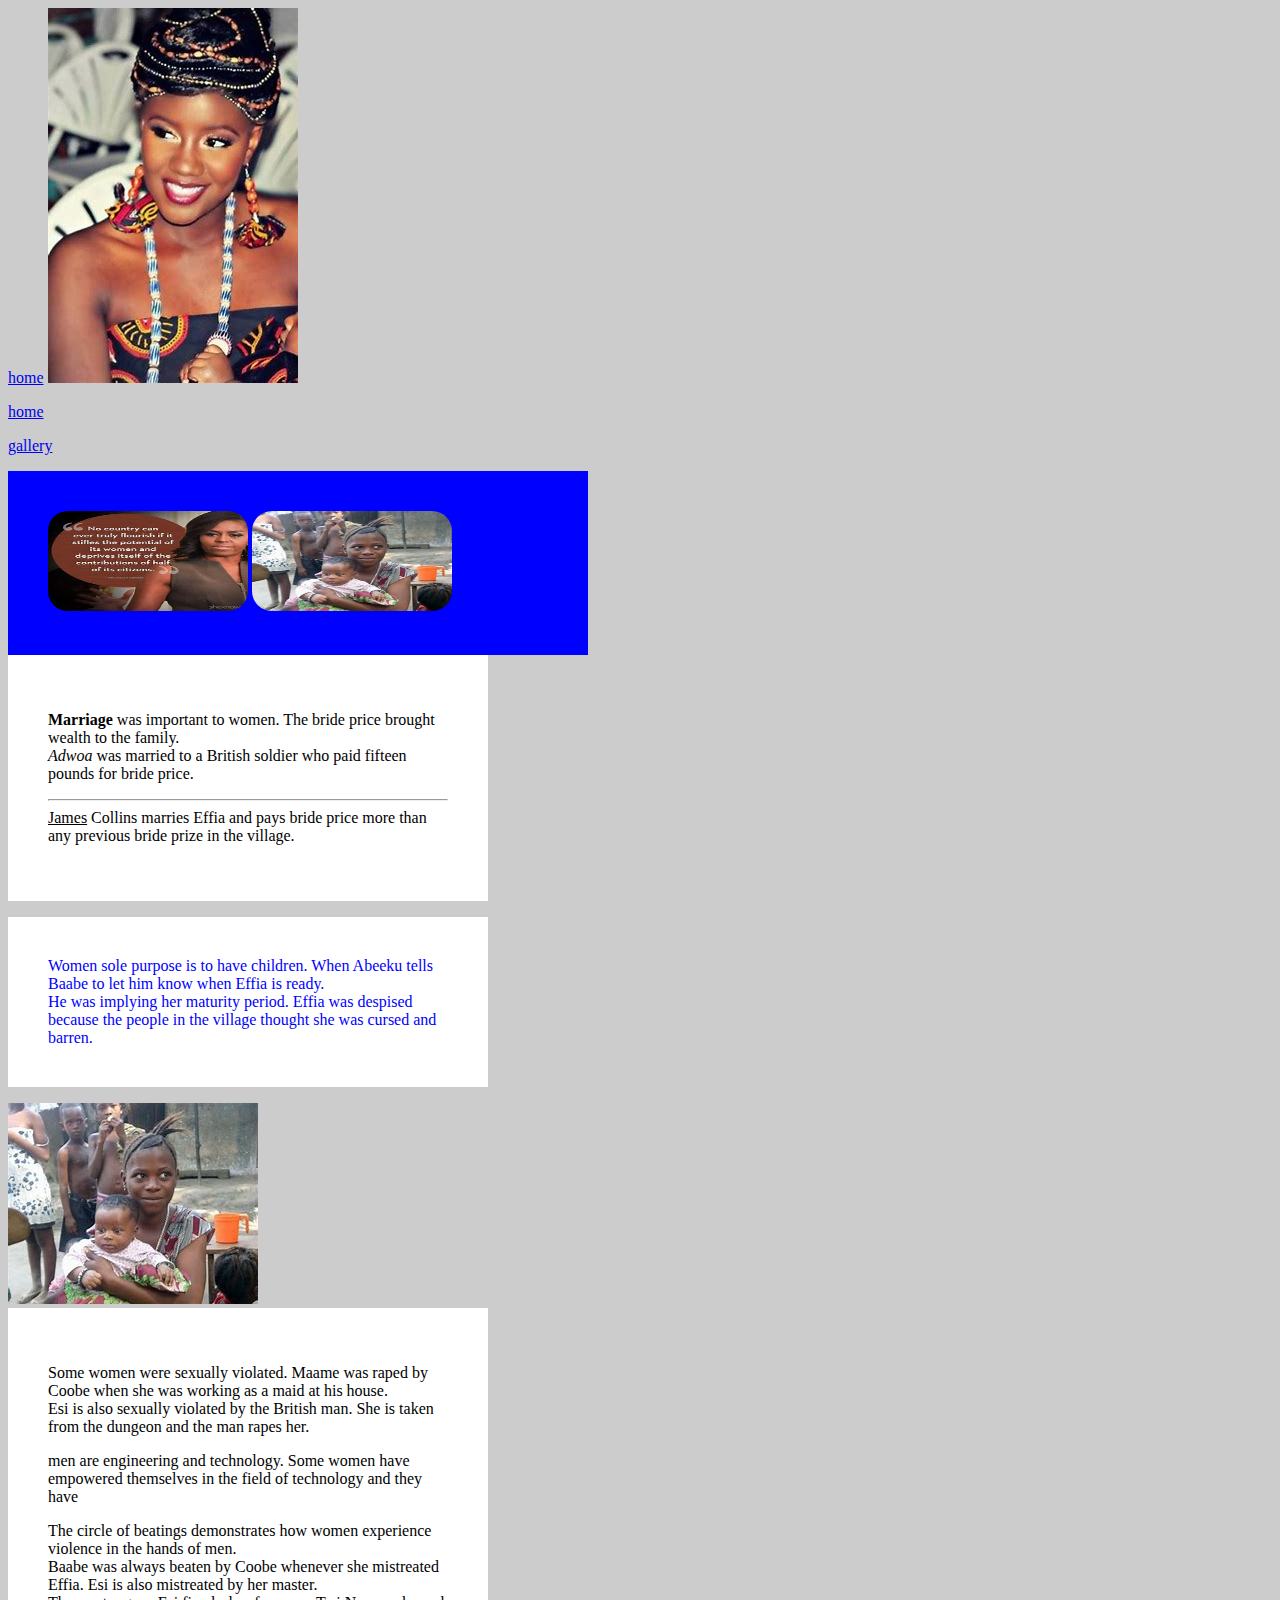
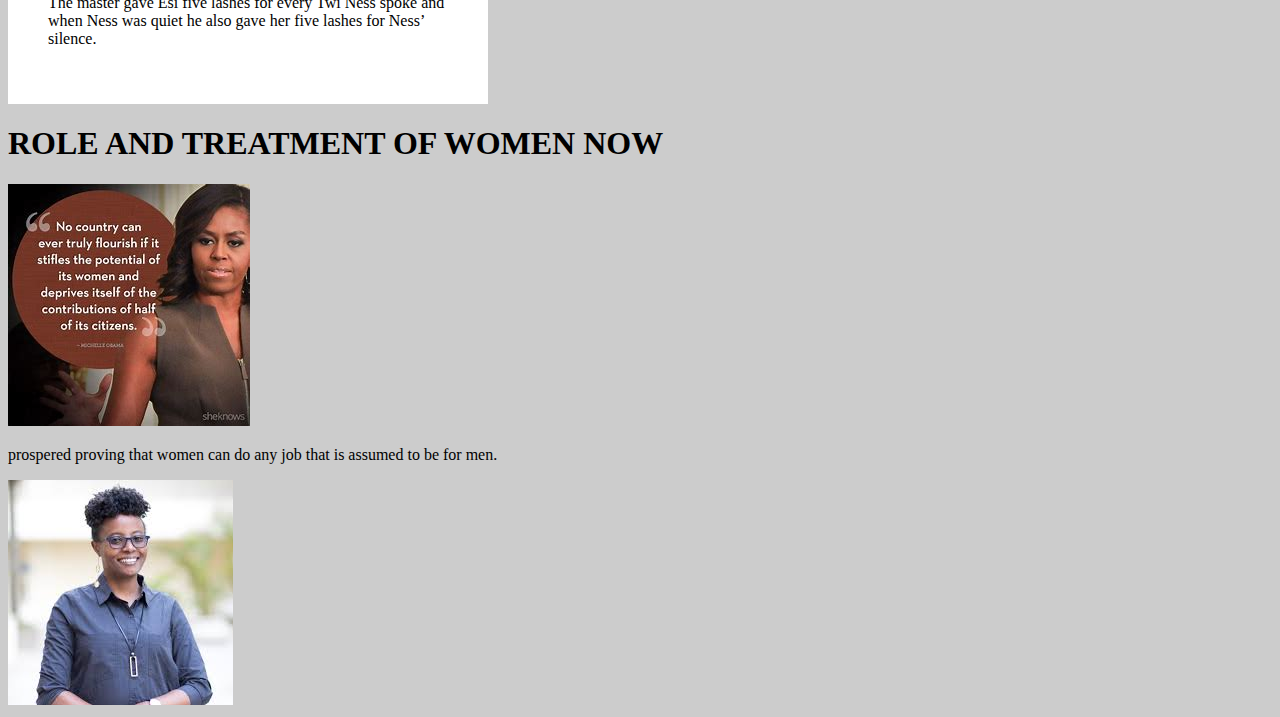
<file: lifeskills/group/index.html>
<!DOCTYPE html>
<html>
<head>
 <a href="about.html">home</a>
	<title>ROLE AND TREATMENT OF WOMEN</title>
	<img src="images/African.jpg">
	<link rel="stylesheet" type="text/css" href="css/main.css">
	
	<p> <a href="index.html">home</a></p>
	<p> <a href="images">gallery</a></p>
	
</head>
<body>
<div class="a">
<img src="images/empowerment.jpg"style="width: 200px; height: 100px; border-radius: 20px;">
<img src="images/child.jpg"style="width: 200px; height: 100px; border-radius: 20px;">

</div>

<div class="edgar">
<p><b>Marriage</b> was important to women. The bride price brought wealth to the family.<br>
<em>Adwoa</em> was married to a British soldier who paid fifteen pounds for bride price.<br><hr>
 <u>James</u> Collins marries Effia and pays bride price more than any previous bride prize in the village.
</p>
</div>
<p class="edith">
Women sole purpose is to have children. When Abeeku tells Baabe to let him know when Effia is ready.<br> He was implying her maturity period. Effia was despised because the people in the village thought she was cursed and barren.<br>
</p>
<img src="images/child.jpg">
<div class="ed">
<p>
Some women were sexually violated. Maame was raped by Coobe when she was working as a maid at his house.<br>
 Esi is also sexually violated by the British man. She is taken from the dungeon and the man rapes her.
</p>
men are engineering and technology. Some women have empowered themselves in the field of technology and they have
<p>
The circle of beatings demonstrates how women experience violence in the hands of men.<br> Baabe was always beaten by Coobe whenever she mistreated Effia. Esi is also mistreated by her master.<br> The master gave Esi five lashes for every Twi Ness spoke and when Ness was quiet he also gave her five lashes for Ness’ silence.<br>
</p>

</div>

<h1>ROLE AND TREATMENT OF WOMEN NOW</h1>
<img src="images/empowerment.jpg">
<p>
 prospered proving that women can do any job that  is assumed to be for men.</p>
 

  <img src="images/linda.jpg"> 
  

</body>

</html>
</file>
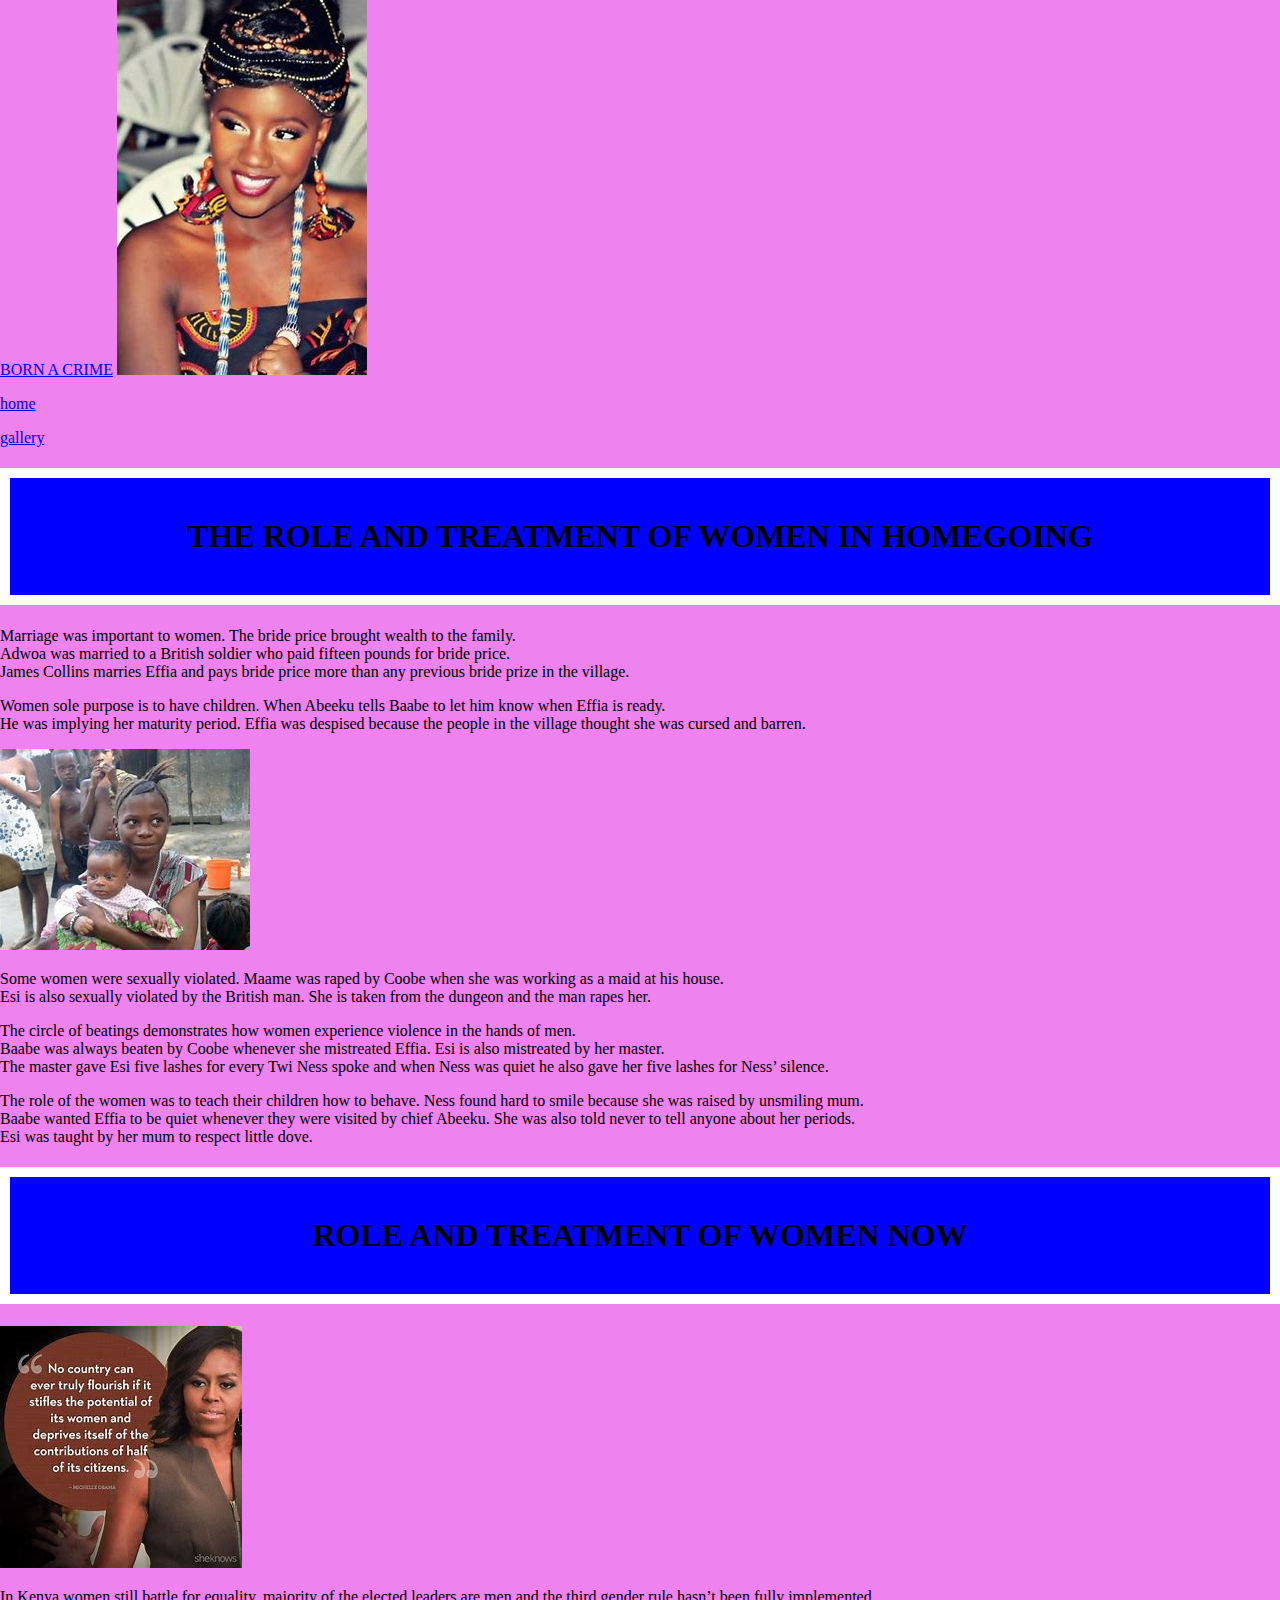
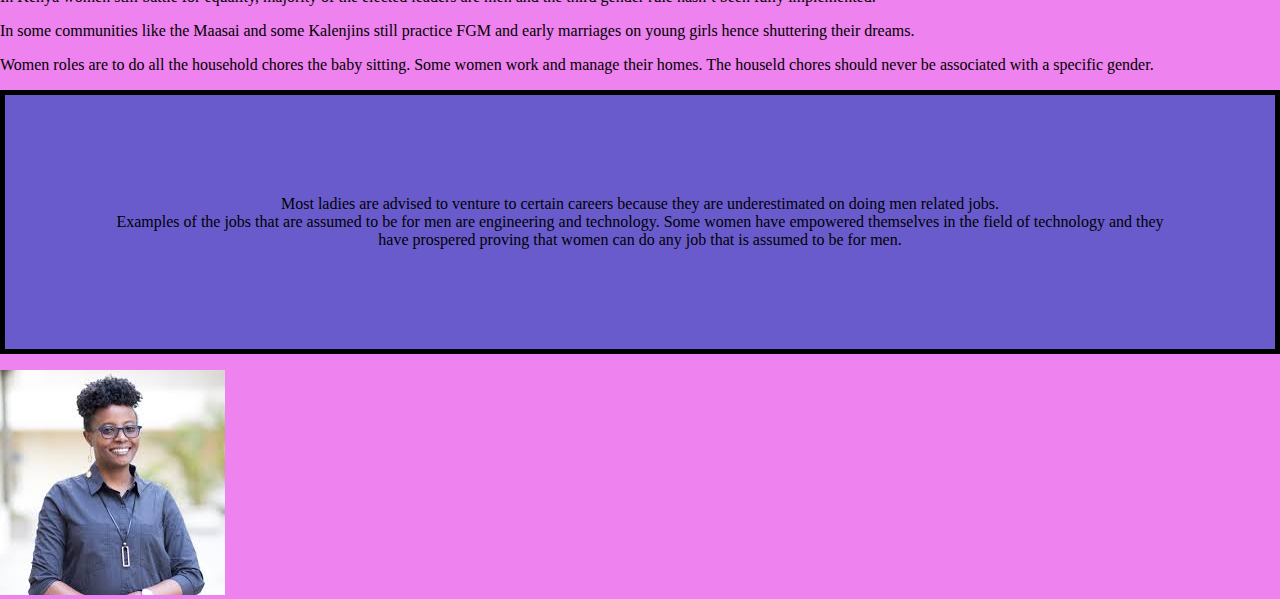
<file: lifeskills/life skills/index.html>
<!DOCTYPE html>
<html>
<head>
 <a href="about.html">BORN A CRIME</a>
	<title>ROLE AND TREATMENT OF WOMEN</title>
	<img src="images/African.jpg">
	<link rel="stylesheet" type="text/css" href="css/main.css">
	
	<p> <a href="index.html">home</a></p>
	<p> <a href="images">gallery</a></p>
	
</head>
<body>
<h1>THE ROLE AND TREATMENT OF WOMEN IN HOMEGOING</h1>


<p>Marriage was important to women. The bride price brought wealth to the family.<br>
Adwoa was married to a British soldier who paid fifteen pounds for bride price.<br>
 James Collins marries Effia and pays bride price more than any previous bride prize in the village.
</p>

<p>
Women sole purpose is to have children. When Abeeku tells Baabe to let him know when Effia is ready.<br> He was implying her maturity period. Effia was despised because the people in the village thought she was cursed and barren.<br>
</p>
<img src="images/child.jpg">

<p>
Some women were sexually violated. Maame was raped by Coobe when she was working as a maid at his house.<br>
 Esi is also sexually violated by the British man. She is taken from the dungeon and the man rapes her.
</p>

<p>
The circle of beatings demonstrates how women experience violence in the hands of men.<br> Baabe was always beaten by Coobe whenever she mistreated Effia. Esi is also mistreated by her master.<br> The master gave Esi five lashes for every Twi Ness spoke and when Ness was quiet he also gave her five lashes for Ness’ silence.<br>
</p>

<p>
The role of the women was to teach their children how to behave. Ness found hard to smile because she was raised by unsmiling mum.<br> Baabe wanted Effia to be quiet whenever they were visited by chief Abeeku. She was also told never to tell anyone about her periods.<br> Esi was taught by her mum to respect little dove.
</p>

<h1>ROLE AND TREATMENT OF WOMEN NOW</h1>
<img src="images/empowerment.jpg">
<p>
In <span>Kenya</span> women still battle for equality, majority of the elected leaders are men and the third gender rule hasn’t been fully implemented.
</p>
<p>
In some communities like the Maasai and some Kalenjins still practice FGM and early marriages on young girls hence shuttering their dreams.
</p>
<p>
Women roles are to do all the household chores the baby sitting. Some women work and manage their homes. The houseld chores should never be associated with a specific gender. 
</p>
<p class="centre_content">
Most ladies are advised to venture to certain careers because they are underestimated on doing men related jobs.<br>
 Examples of the jobs that are assumed to be for men are engineering and technology. Some women have empowered themselves in the field of technology and they have prospered proving that women can do any job that  is assumed to be for men.</p>
 

  <img src="images/linda.jpg"> 
  

</body>

</html>
</file>
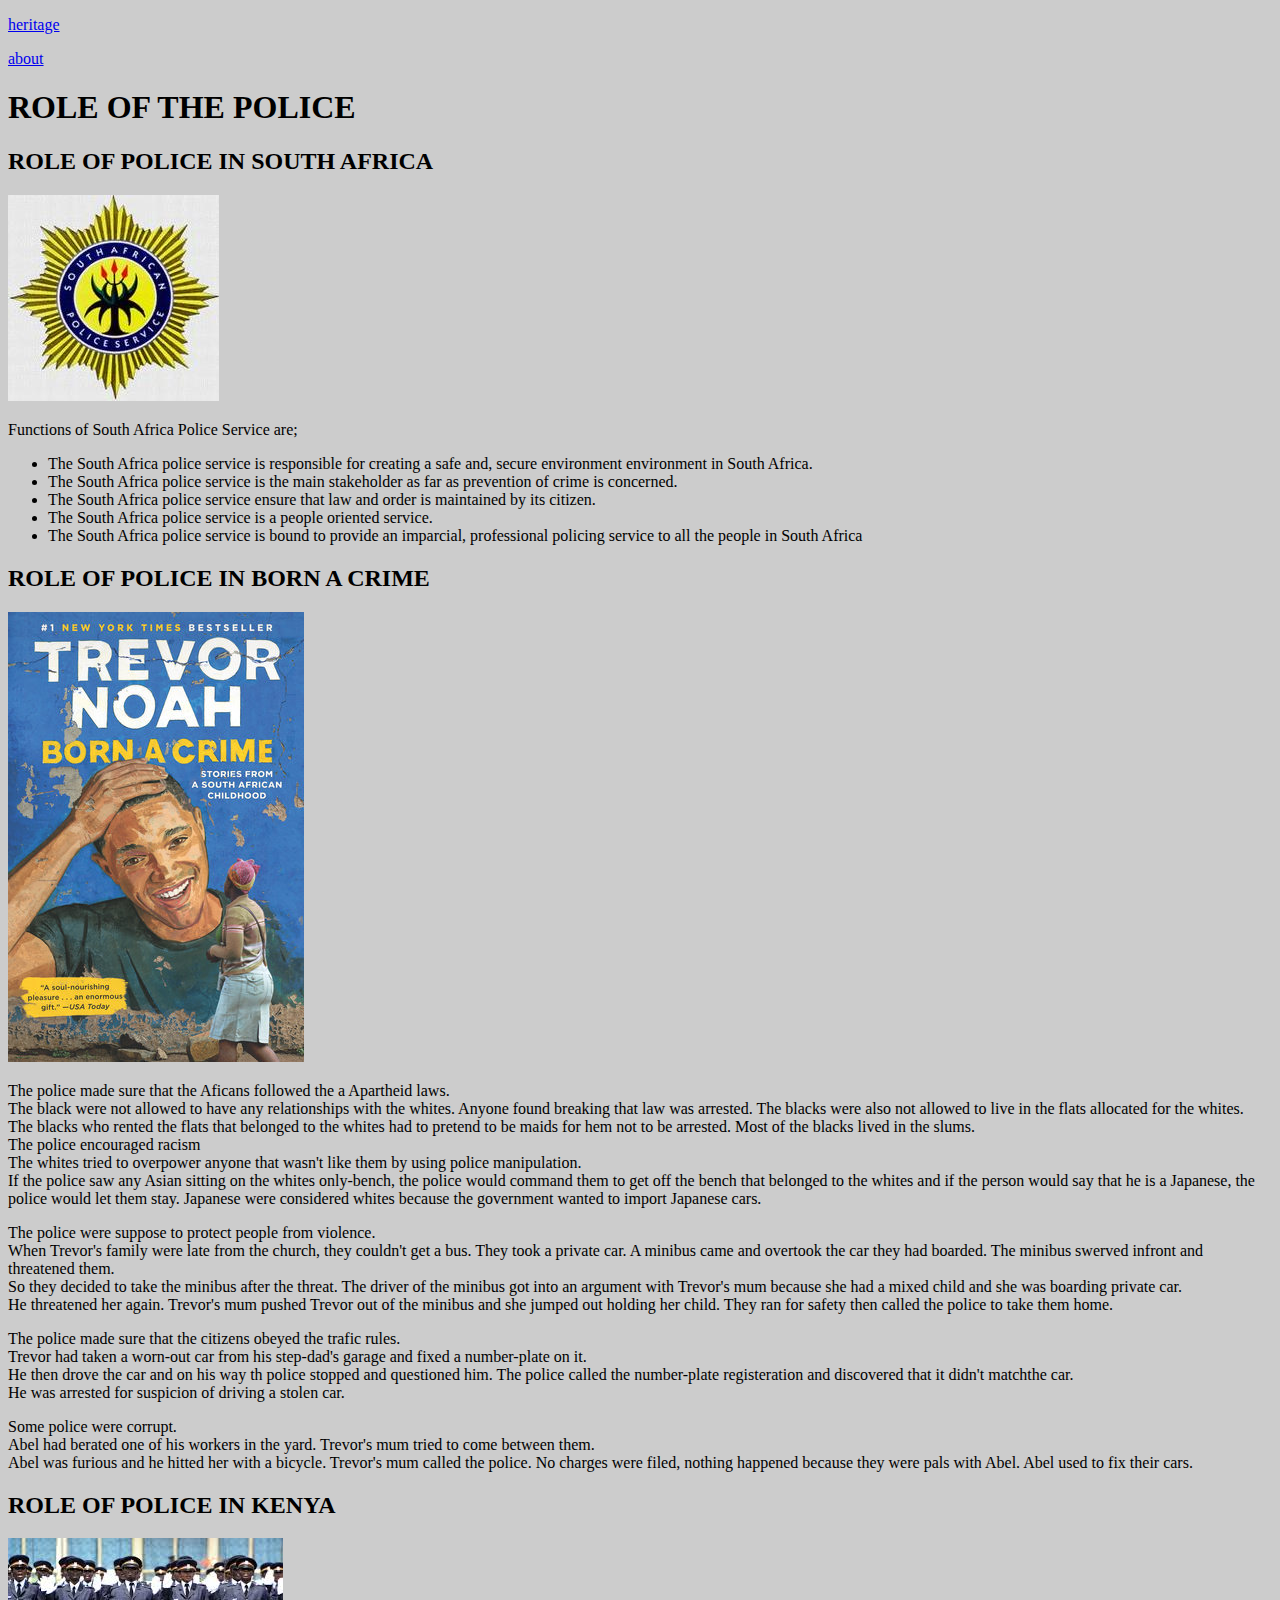
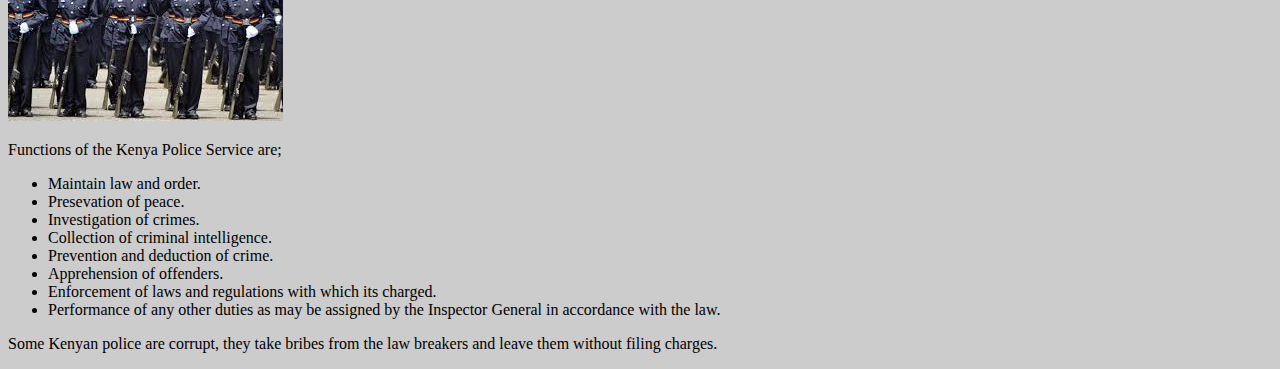
<file: lifeskills/group/about.html>
<!DOCTYPE html>
<html>
<head>
<p><a href="heritage.html">heritage</a></p>
<p><a href="index.html">about</a></p>
	<title>BORN A CRIME</title>
	<link rel="stylesheet" type="text/css" href="css/main.css">
</head>

<body>
<h1>ROLE OF THE POLICE</h1>

<h2>ROLE OF POLICE IN SOUTH AFRICA</h2>
<img src="images/south africa.jpg">
<p>
Functions of South Africa Police Service are;
<ul>
<li>The South Africa police service is responsible for creating a safe and, secure environment environment in South Africa.</li>
<li>The South Africa police service is the main stakeholder as far as prevention of crime is concerned.</li>
<li>The South Africa police service ensure that law and order is maintained by its citizen.</li>
<li>The South Africa police service is a people oriented service.</li>
<li>The South Africa police service is bound to provide an imparcial, professional policing service to all the people in South Africa</li>
</ul>
<h2>ROLE OF POLICE IN BORN A CRIME</h2>
<img src="images/born a crime.jpg">
  <p>The police made sure that the Aficans followed the a Apartheid laws.<br> 
  The black were not allowed to have any relationships with the whites. Anyone found breaking that law was arrested. The blacks were also not allowed to live in the flats allocated for the whites.<br>The blacks who rented the flats that belonged to the whites had to pretend to be  maids for hem not to be arrested. Most of the blacks lived in the slums.<br>
  The police encouraged racism<br>
  The whites tried to overpower anyone that wasn't like them by using police manipulation.<br>
  If the police saw any Asian sitting on the whites only-bench, the police would command them to get off the bench that belonged to the whites and if the person would say that he is a Japanese, the police would let them stay. Japanese were considered whites because the government wanted to import Japanese cars.
  </p>

  <p>The police were suppose to protect people from violence.<br> When Trevor's family were late from the church, they couldn't get a bus. They took a private car. A minibus came and overtook the car they had boarded. The minibus swerved infront and threatened them.<br>So they decided to take the minibus after the threat. The driver of the minibus got into an argument with Trevor's mum because she had a mixed child and she was boarding private car.<br>He threatened her again. Trevor's mum pushed Trevor out of the minibus and she jumped out holding her child. They ran for safety then called the police to take them home.<br>
  </p>

  <p>The police made sure that the citizens obeyed the trafic rules.<br>
  Trevor had taken a worn-out car from his step-dad's garage and fixed a number-plate on it.<br>
  He then drove the car and on his way th police stopped and questioned him. The police called the number-plate registeration and discovered that it didn't matchthe car.<br> He was arrested for suspicion of driving a stolen car.
  </p>

  <p>
  Some police were corrupt. <br>
  Abel had berated one of his workers in the yard. Trevor's mum tried to come between them.<br> Abel was furious and he hitted her with a bicycle. Trevor's mum called the police. No charges were filed, nothing happened because they were pals with Abel. Abel used to fix their cars.
  </p>   
<h2>ROLE OF POLICE IN KENYA</h2>
<img src="images/kenya police.jpg">
<p>
Functions of the Kenya Police Service are; 
	<ul>
	<li>Maintain law and order.</li>
	<li>Presevation of peace.</li>
	<li>Investigation of crimes.</li>
	<li>Collection of criminal intelligence.</li>
	<li>Prevention and deduction of crime.</li>
	<li>Apprehension of offenders.</li>
	<li>Enforcement of laws and regulations with which its charged.</li>
	<li>Performance of any other duties as may be assigned by the Inspector General in accordance with the law.</li>	
	</ul>
Some Kenyan police are corrupt, they take bribes from the law breakers and leave them without filing charges.

</p>
 

</body>
</html>
</file>
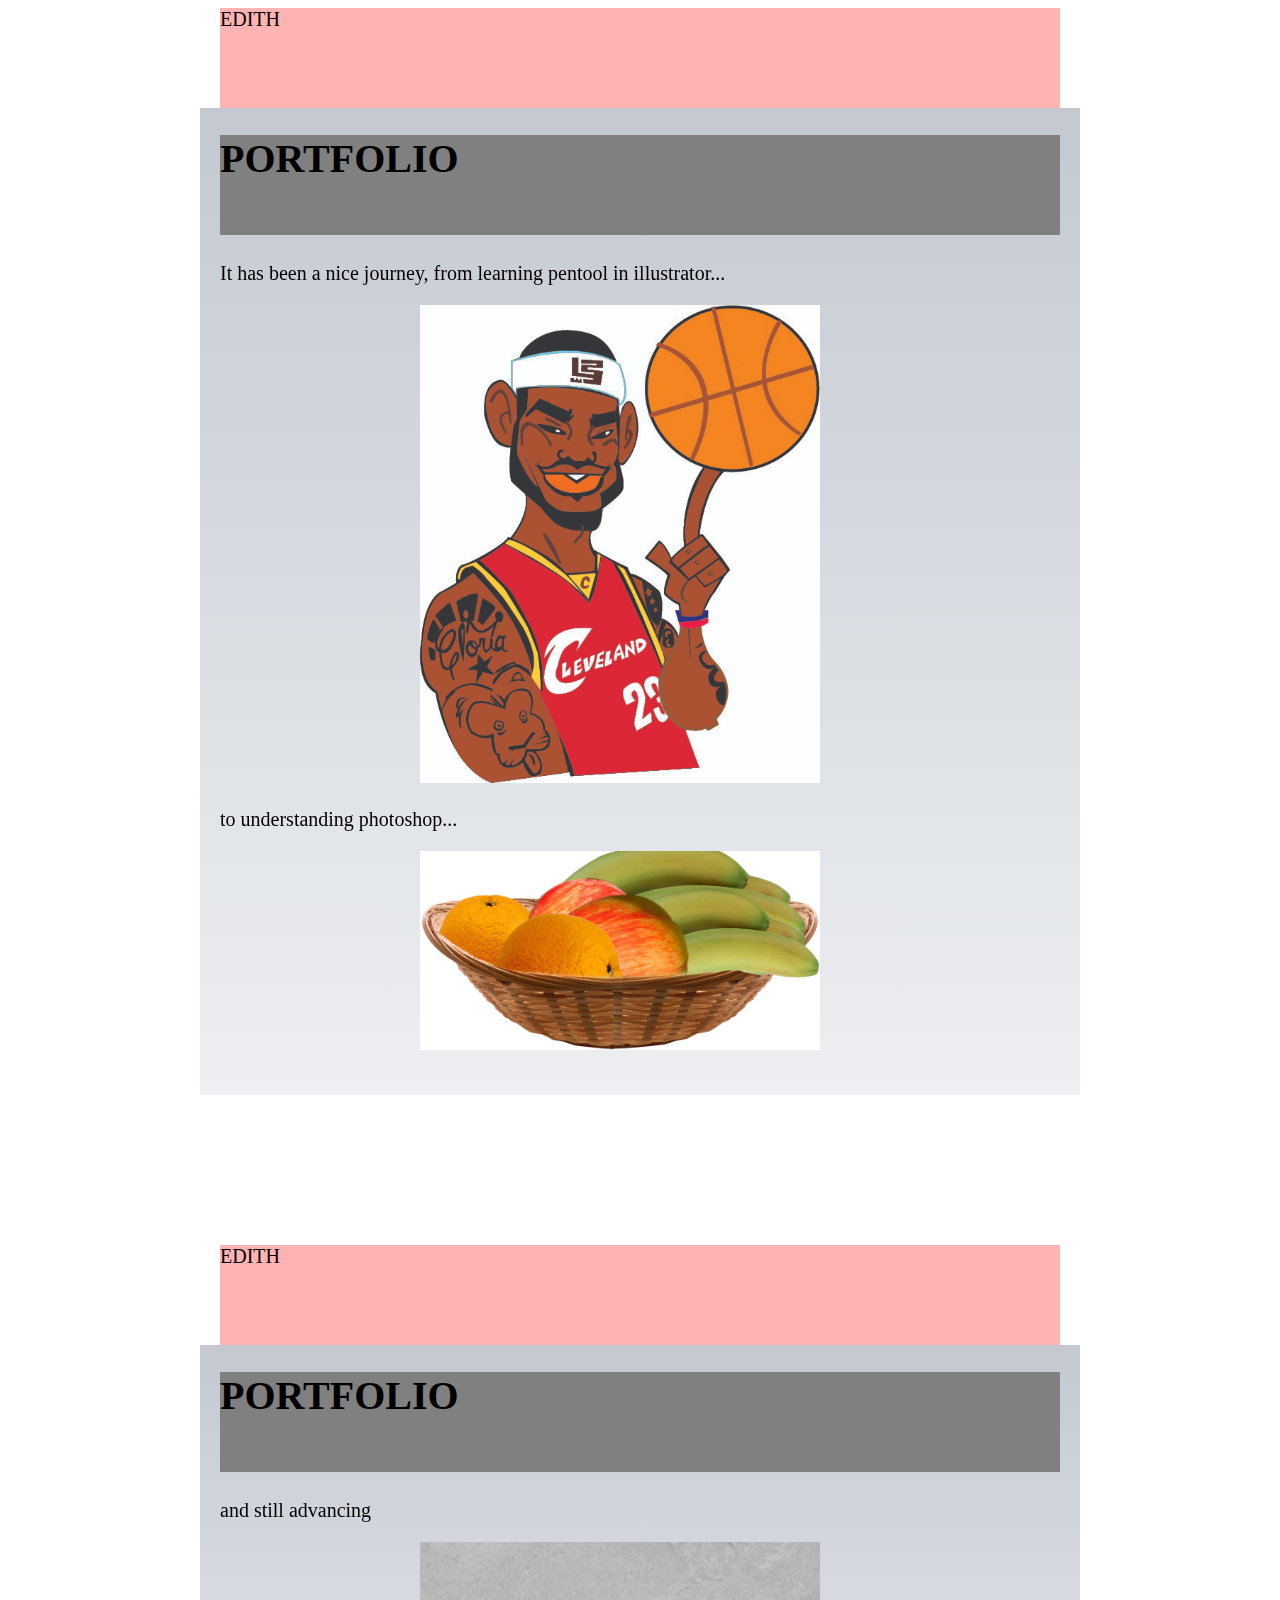
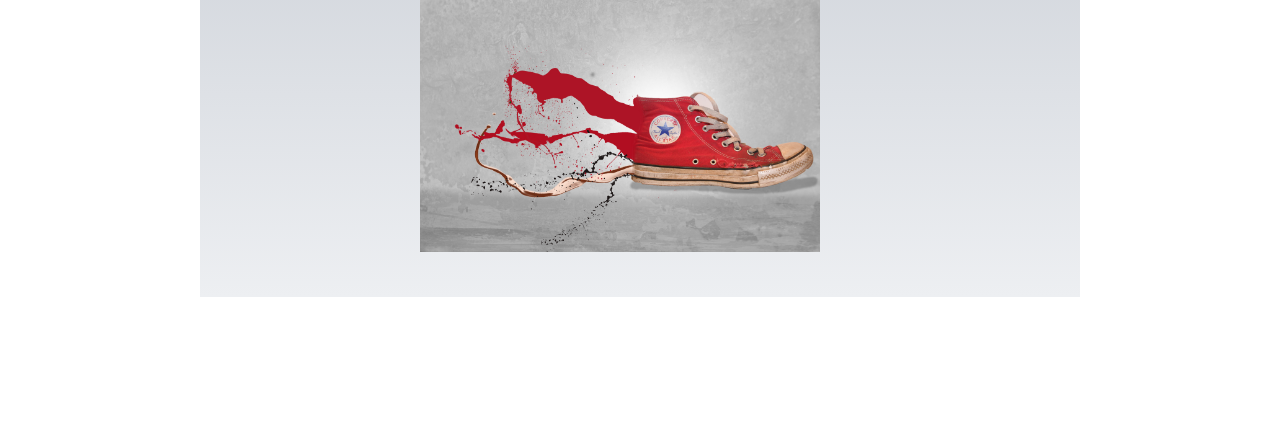
<file: lifeskills/group/edithportforlio.html>
<!DOCTYPE html>
<html>
<head>
	<title></title>
	<link rel="stylesheet" type="text/css" href="css/portforlio.css">
</head>
<body>
<div class="edith">
<article>
  <div class="category">EDITH</div>
  <h1 class="title">PORTFOLIO</h1>
  <p>It has been a nice journey, from learning pentool in illustrator...</p> 
  <img src="images/jepleting.lebronjames.jpg">
  <p>to understanding photoshop...</p>
  
  <img src="images/jepleting.basket.jpg">

  <div class="footer">
    <p>I LOVE DESIGN</p>


  </div>
</article>

<article>
  <div class="category">EDITH</div>
  <h1 class="title">PORTFOLIO</h1>
  <p>and still advancing</p>
<img src="images/jepleting.jpg">
  <div class="footer">
    <p>I LOVE DESIGN</p>
  </div>
</article>

</div>





</body>
</html>
</file>
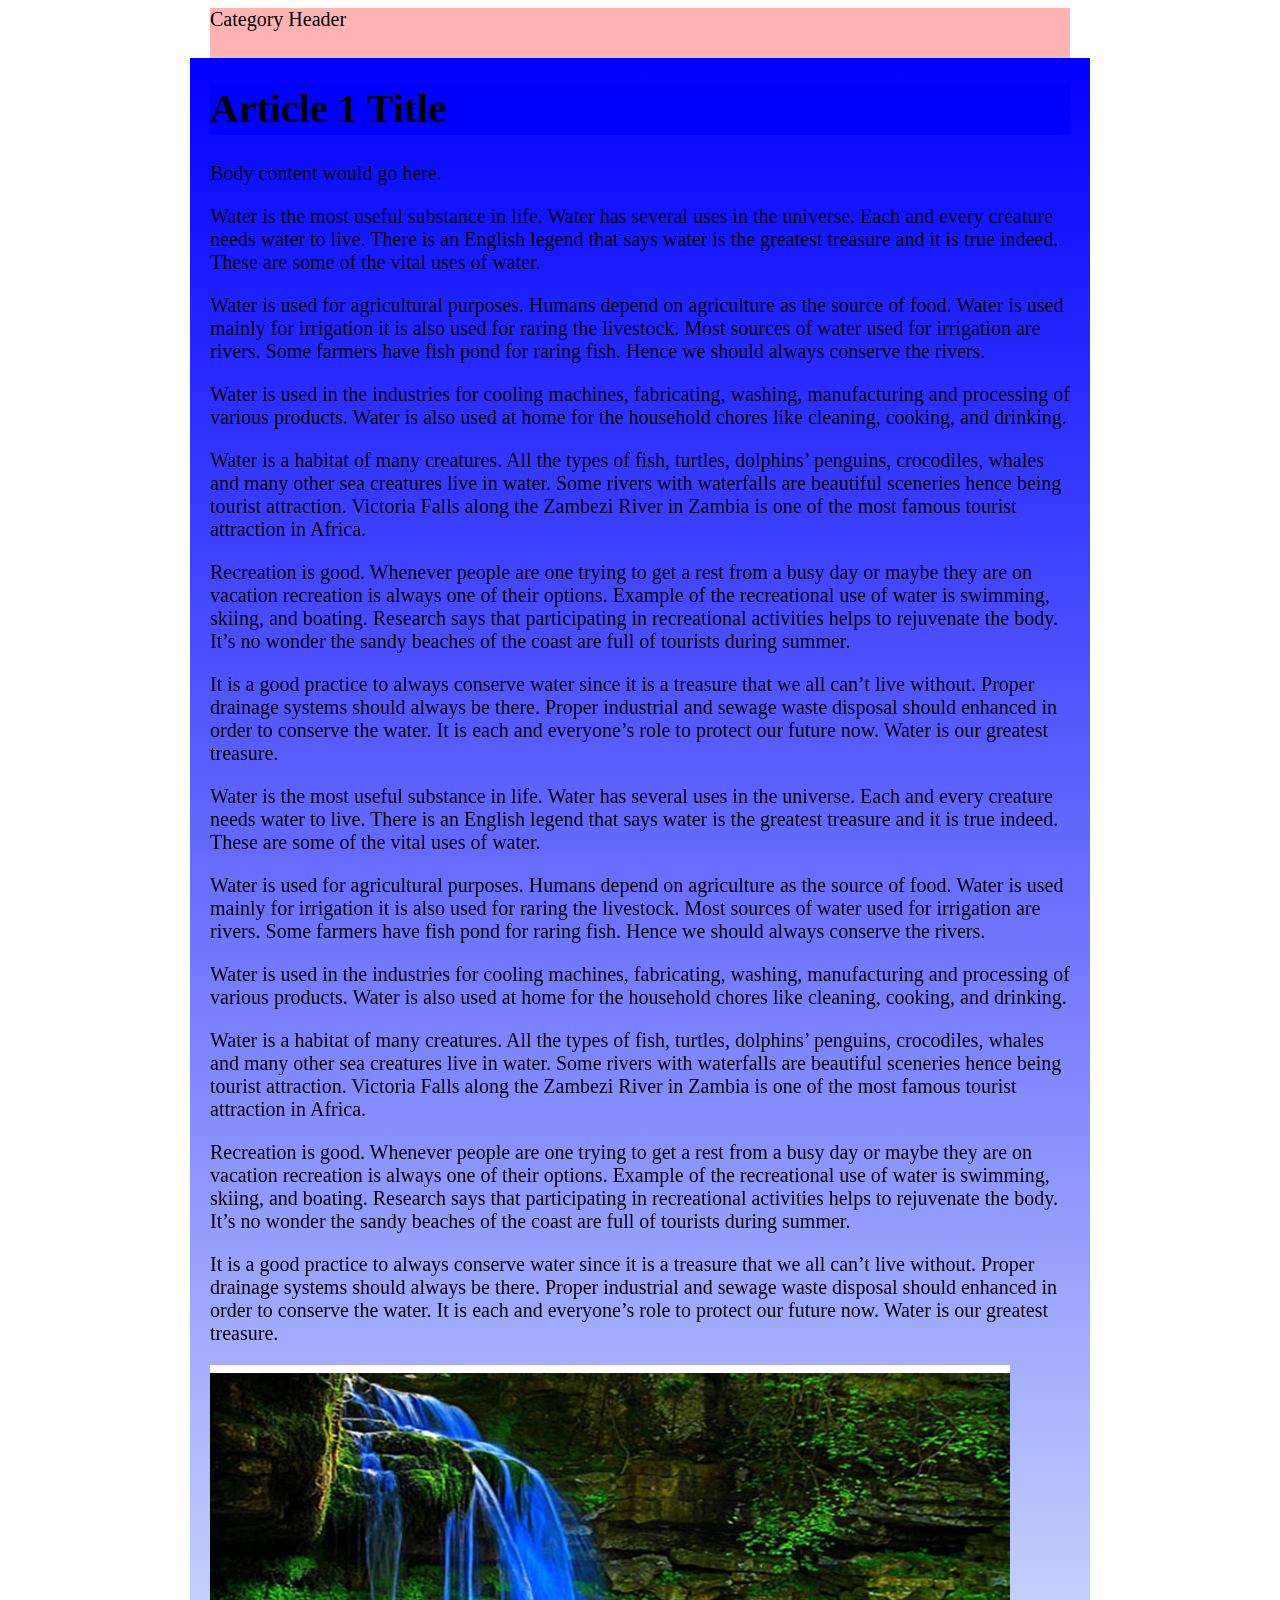
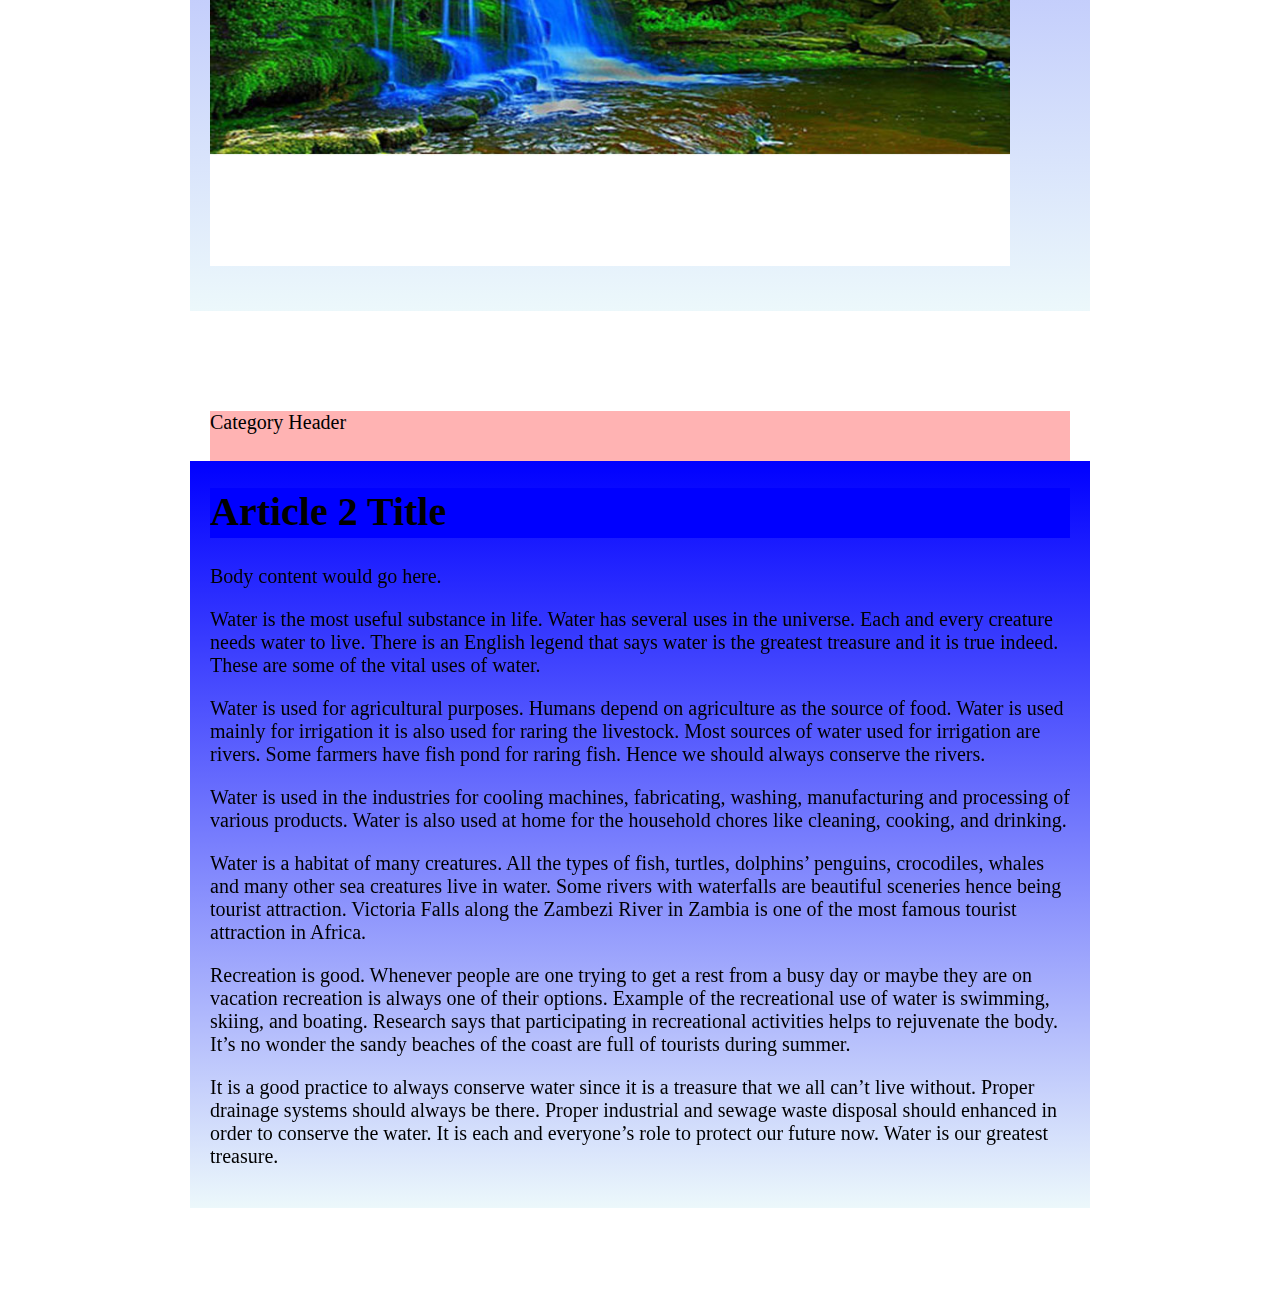
<file: lifeskills/group/slide.html>
<!DOCTYPE html>
<html>
<head>
	<title></title>
	<link rel="stylesheet" type="text/css" href="css/slide.css">
</head>
<body>
<div class="edith">
<article>
  <div class="category">Category Header</div>
  <h1 class="title">Article 1 Title</h1>
  <p>Body content would go here.</p>
  <p>Water is the most useful substance in life. Water has several uses in the universe. Each and every creature needs water to live. There is an English legend that says water is the greatest treasure and it is true indeed. These are some of the vital uses of water.</p>

<p>Water is used for agricultural purposes. Humans depend on agriculture as the source of food. Water is used mainly for irrigation it is also used for raring the livestock. Most sources of water used for irrigation are rivers. Some farmers have fish pond for raring fish. Hence we should always conserve the rivers.</p>

<p>Water is used in the industries for cooling machines, fabricating, washing, manufacturing and processing of various products. Water is also used at home for the household chores like cleaning, cooking, and drinking.</p>

<p>Water is a habitat of many creatures. All the types of fish, turtles, dolphins’ penguins, crocodiles, whales and many other sea creatures live in water. Some rivers with waterfalls are beautiful sceneries hence being tourist attraction. Victoria Falls along the Zambezi River in Zambia is one of the most famous tourist attraction in Africa.</p>

<p>Recreation is good. Whenever people are one trying to get a rest from a busy day or maybe they are on vacation recreation is always one of their options. Example of the recreational use of water is swimming, skiing, and boating. Research says that participating in recreational activities helps to rejuvenate the body. It’s no wonder the sandy beaches of the coast are full of tourists during summer.</p>

<p>It is a good practice to always conserve water since it is a treasure that we all can’t live without. Proper drainage systems should always be there. Proper industrial and sewage waste disposal should enhanced in order to conserve the water. It is each and everyone’s role to protect our future now. Water is our greatest treasure.</p>

<p>Water is the most useful substance in life. Water has several uses in the universe. Each and every creature needs water to live. There is an English legend that says water is the greatest treasure and it is true indeed. These are some of the vital uses of water.</p>

<p>Water is used for agricultural purposes. Humans depend on agriculture as the source of food. Water is used mainly for irrigation it is also used for raring the livestock. Most sources of water used for irrigation are rivers. Some farmers have fish pond for raring fish. Hence we should always conserve the rivers.</p>

<p>Water is used in the industries for cooling machines, fabricating, washing, manufacturing and processing of various products. Water is also used at home for the household chores like cleaning, cooking, and drinking.</p>

<p>Water is a habitat of many creatures. All the types of fish, turtles, dolphins’ penguins, crocodiles, whales and many other sea creatures live in water. Some rivers with waterfalls are beautiful sceneries hence being tourist attraction. Victoria Falls along the Zambezi River in Zambia is one of the most famous tourist attraction in Africa.</p>

<p>Recreation is good. Whenever people are one trying to get a rest from a busy day or maybe they are on vacation recreation is always one of their options. Example of the recreational use of water is swimming, skiing, and boating. Research says that participating in recreational activities helps to rejuvenate the body. It’s no wonder the sandy beaches of the coast are full of tourists during summer.</p>

<p>It is a good practice to always conserve water since it is a treasure that we all can’t live without. Proper drainage systems should always be there. Proper industrial and sewage waste disposal should enhanced in order to conserve the water. It is each and everyone’s role to protect our future now. Water is our greatest treasure.</p>
<img src="images/waterfall.jpg">
  <div class="footer">
    <p>Article 1 Footer</p>


  </div>
</article>

<article>
  <div class="category">Category Header</div>
  <h1 class="title">Article 2 Title</h1>
  <p>Body content would go here.</p>
  <p>Water is the most useful substance in life. Water has several uses in the universe. Each and every creature needs water to live. There is an English legend that says water is the greatest treasure and it is true indeed. These are some of the vital uses of water.</p>

<p>Water is used for agricultural purposes. Humans depend on agriculture as the source of food. Water is used mainly for irrigation it is also used for raring the livestock. Most sources of water used for irrigation are rivers. Some farmers have fish pond for raring fish. Hence we should always conserve the rivers.</p>

<p>Water is used in the industries for cooling machines, fabricating, washing, manufacturing and processing of various products. Water is also used at home for the household chores like cleaning, cooking, and drinking.</p>

<p>Water is a habitat of many creatures. All the types of fish, turtles, dolphins’ penguins, crocodiles, whales and many other sea creatures live in water. Some rivers with waterfalls are beautiful sceneries hence being tourist attraction. Victoria Falls along the Zambezi River in Zambia is one of the most famous tourist attraction in Africa.</p>

<p>Recreation is good. Whenever people are one trying to get a rest from a busy day or maybe they are on vacation recreation is always one of their options. Example of the recreational use of water is swimming, skiing, and boating. Research says that participating in recreational activities helps to rejuvenate the body. It’s no wonder the sandy beaches of the coast are full of tourists during summer.</p>

<p>It is a good practice to always conserve water since it is a treasure that we all can’t live without. Proper drainage systems should always be there. Proper industrial and sewage waste disposal should enhanced in order to conserve the water. It is each and everyone’s role to protect our future now. Water is our greatest treasure.</p>


  <div class="footer">
    <p>Article 2 Footer</p>
  </div>
</article>





</div>





</body>
</html>
</file>
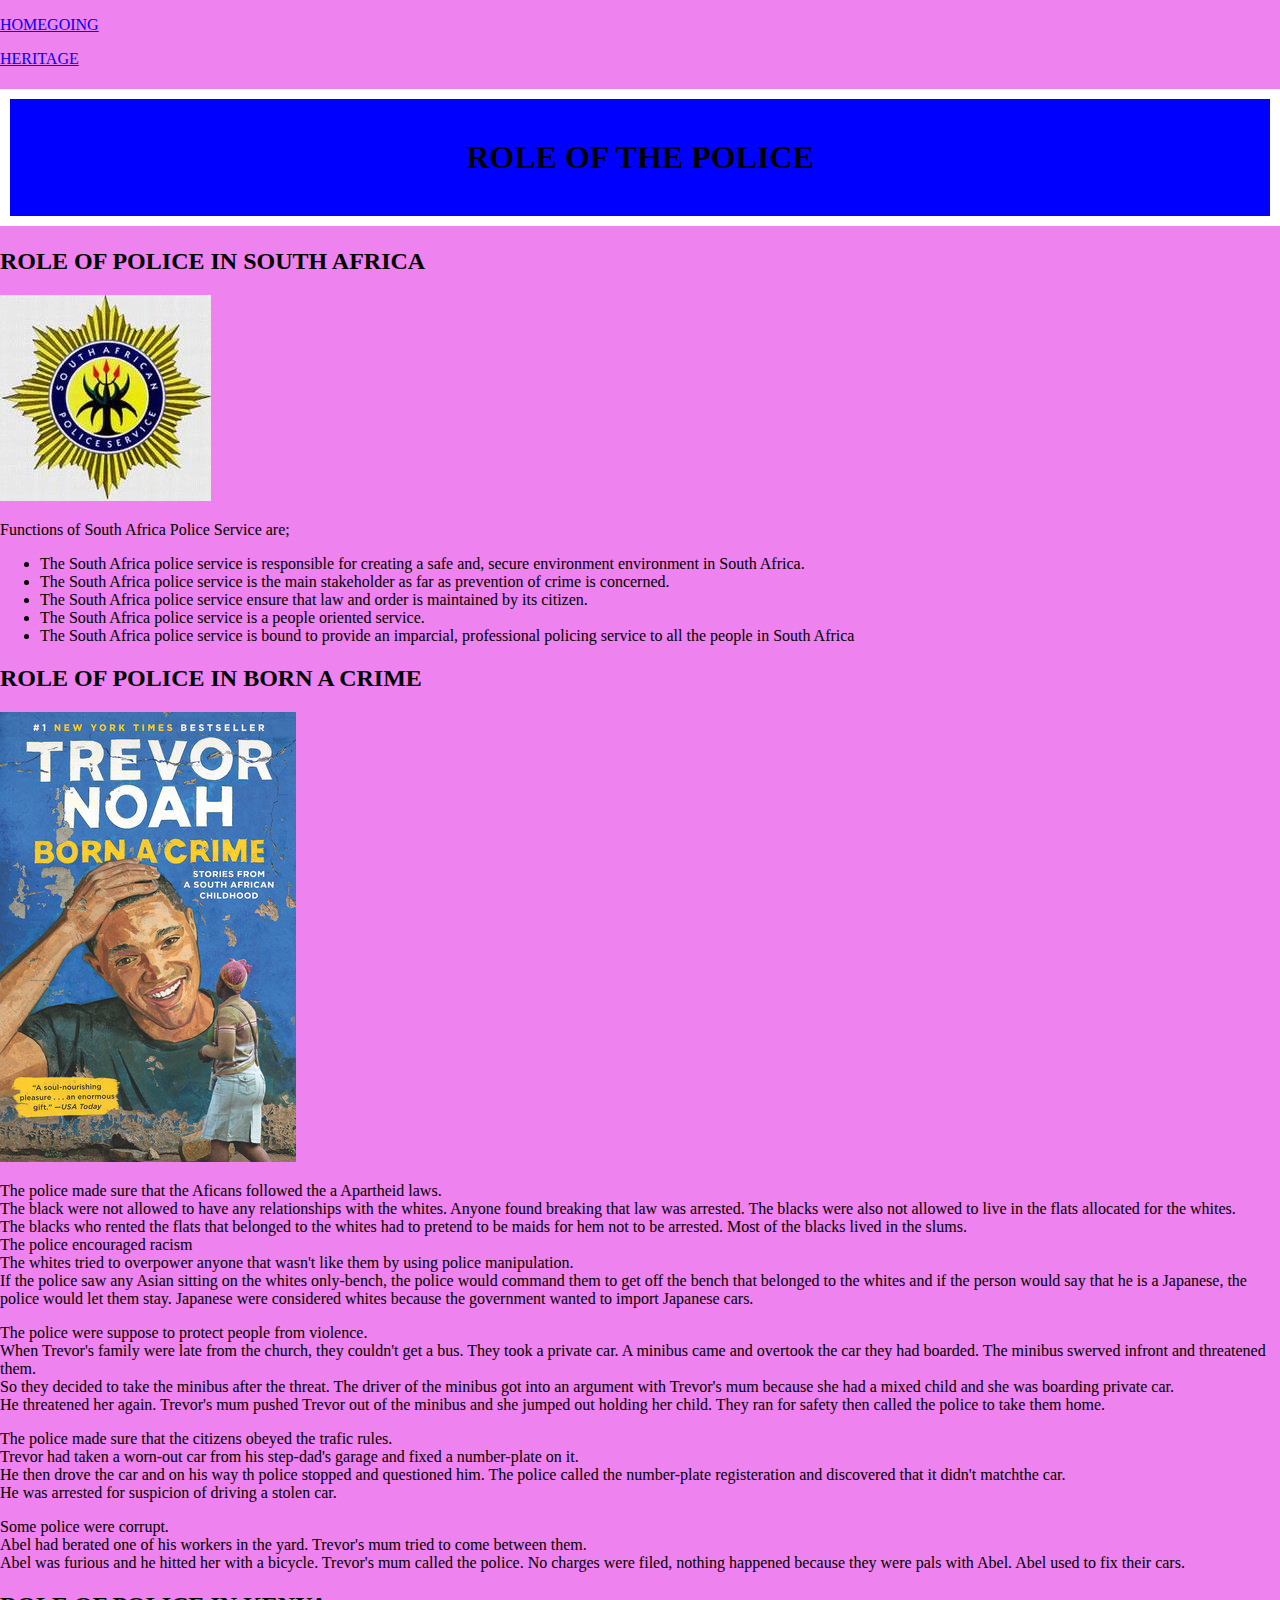
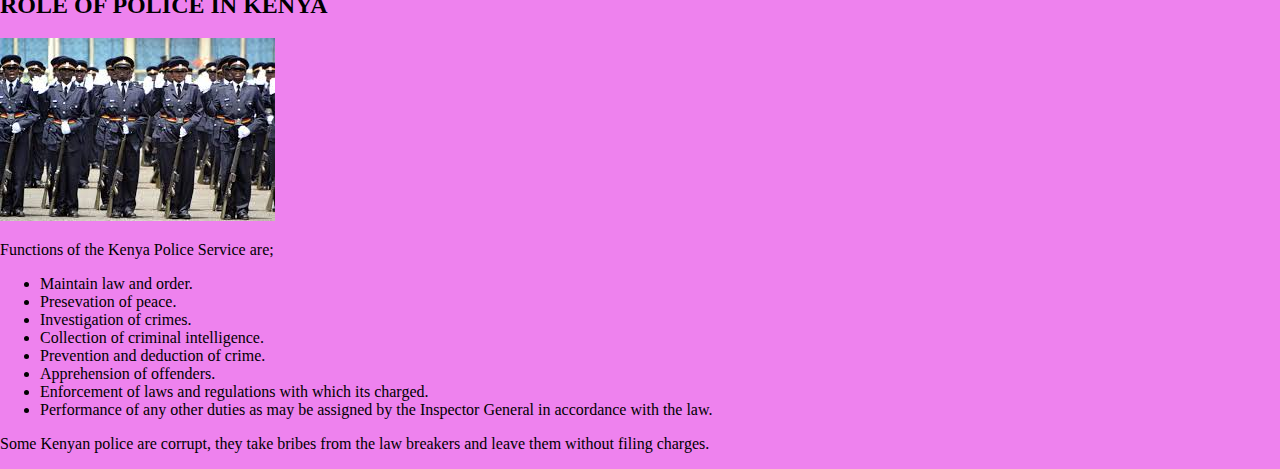
<file: lifeskills/life skills/about.html>
<!DOCTYPE html>
<html>
<head>
<p><a href="index.html">HOMEGOING</a></p>
<p><a href="heritage.html">HERITAGE</a></p>
	<title>BORN A CRIME</title>
	<link rel="stylesheet" type="text/css" href="css/main.css">
</head>

<body>
<h1>ROLE OF THE POLICE</h1>

<h2>ROLE OF POLICE IN SOUTH AFRICA</h2>
<img src="images/south africa.jpg">
<p>
Functions of South Africa Police Service are;
<ul>
<li>The South Africa police service is responsible for creating a safe and, secure environment environment in South Africa.</li>
<li>The South Africa police service is the main stakeholder as far as prevention of crime is concerned.</li>
<li>The South Africa police service ensure that law and order is maintained by its citizen.</li>
<li>The South Africa police service is a people oriented service.</li>
<li>The South Africa police service is bound to provide an imparcial, professional policing service to all the people in South Africa</li>
</ul>
<h2>ROLE OF POLICE IN BORN A CRIME</h2>
<img src="images/born a crime.jpg">
  <p>The police made sure that the Aficans followed the a Apartheid laws.<br> 
  The black were not allowed to have any relationships with the whites. Anyone found breaking that law was arrested. The blacks were also not allowed to live in the flats allocated for the whites.<br>The blacks who rented the flats that belonged to the whites had to pretend to be  maids for hem not to be arrested. Most of the blacks lived in the slums.<br>
  The police encouraged racism<br>
  The whites tried to overpower anyone that wasn't like them by using police manipulation.<br>
  If the police saw any Asian sitting on the whites only-bench, the police would command them to get off the bench that belonged to the whites and if the person would say that he is a Japanese, the police would let them stay. Japanese were considered whites because the government wanted to import Japanese cars.
  </p>

  <p>The police were suppose to protect people from violence.<br> When Trevor's family were late from the church, they couldn't get a bus. They took a private car. A minibus came and overtook the car they had boarded. The minibus swerved infront and threatened them.<br>So they decided to take the minibus after the threat. The driver of the minibus got into an argument with Trevor's mum because she had a mixed child and she was boarding private car.<br>He threatened her again. Trevor's mum pushed Trevor out of the minibus and she jumped out holding her child. They ran for safety then called the police to take them home.<br>
  </p>

  <p>The police made sure that the citizens obeyed the trafic rules.<br>
  Trevor had taken a worn-out car from his step-dad's garage and fixed a number-plate on it.<br>
  He then drove the car and on his way th police stopped and questioned him. The police called the number-plate registeration and discovered that it didn't matchthe car.<br> He was arrested for suspicion of driving a stolen car.
  </p>

  <p>
  Some police were corrupt. <br>
  Abel had berated one of his workers in the yard. Trevor's mum tried to come between them.<br> Abel was furious and he hitted her with a bicycle. Trevor's mum called the police. No charges were filed, nothing happened because they were pals with Abel. Abel used to fix their cars.
  </p>   
<h2>ROLE OF POLICE IN KENYA</h2>
<img src="images/kenya police.jpg">
<p>
Functions of the Kenya Police Service are; 
	<ul>
	<li>Maintain law and order.</li>
	<li>Presevation of peace.</li>
	<li>Investigation of crimes.</li>
	<li>Collection of criminal intelligence.</li>
	<li>Prevention and deduction of crime.</li>
	<li>Apprehension of offenders.</li>
	<li>Enforcement of laws and regulations with which its charged.</li>
	<li>Performance of any other duties as may be assigned by the Inspector General in accordance with the law.</li>	
	</ul>
Some Kenyan police are corrupt, they take bribes from the law breakers and leave them without filing charges.

</p>
 

</body>
</html>
</file>
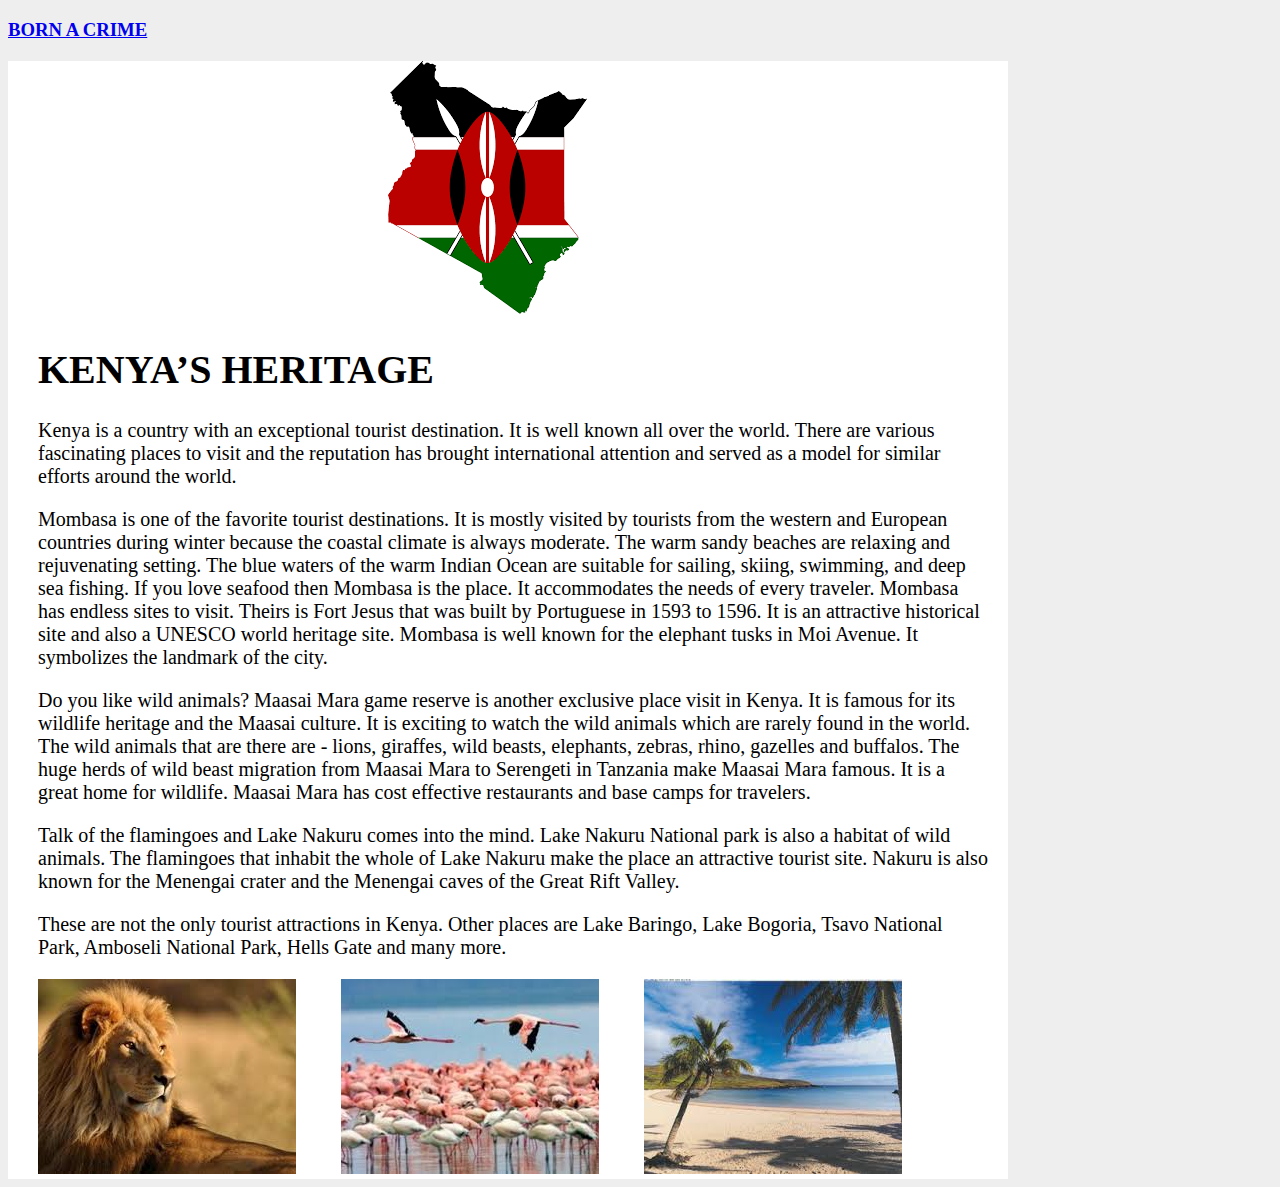
<file: lifeskills/life skills/heritage.html>
<!DOCTYPE html>
<html>
<head>
<a href="about.html"><h3>BORN A CRIME</h3></a>
	<title></title>
	<link rel="stylesheet" type="text/css" href="css/newmain.css">
</head>
<body>
<div class="edith">
<div class="kenya">
<p><img  src="images/kenya.png"></p>
</div>
<h1>KENYA’S HERITAGE</h1>

<p>Kenya is a country with an exceptional tourist destination. It is well known all over the world. There are various fascinating places to visit and the reputation has brought international attention and served as a model for similar efforts around the world.</p> 
<p>Mombasa is one of the favorite tourist destinations. It is mostly visited by tourists from the western and European countries during winter because the coastal climate is always moderate. The warm sandy beaches are relaxing and rejuvenating setting. The blue waters of the warm Indian Ocean are suitable for sailing, skiing, swimming, and deep sea fishing. If you love seafood then Mombasa is the place. It accommodates the needs of every traveler. Mombasa has endless sites to visit. Theirs is Fort Jesus that was built by Portuguese in 1593 to 1596. It is an attractive historical site and also a UNESCO world heritage site. Mombasa is well known for the elephant tusks in Moi Avenue. It symbolizes the landmark of the city.</p>
<p>Do you like wild animals? Maasai Mara game reserve is another exclusive place visit in Kenya. It is famous for its wildlife heritage and the Maasai culture. It is exciting to watch the wild animals which are rarely found in the world. The wild animals that are there are - lions, giraffes, wild beasts, elephants, zebras, rhino, gazelles and buffalos. The huge herds of wild beast migration from Maasai Mara to Serengeti in Tanzania make Maasai Mara famous.  It is a great home for wildlife.  Maasai Mara has cost effective restaurants and base camps for travelers.</p>  
<p>Talk of the flamingoes and Lake Nakuru comes into the mind. Lake Nakuru National park is also a habitat of wild animals. The flamingoes that inhabit the whole of Lake Nakuru make the place an attractive tourist site.  Nakuru is also known for the Menengai crater and the Menengai caves of the Great Rift Valley.</p>
<p>These are not the only tourist attractions in Kenya. Other places are Lake Baringo, Lake Bogoria, Tsavo National Park, Amboseli National Park, Hells Gate and many more.</p>


<img src="images/lion.jpg">
<img src="images/flamingoes.jpg">
<img src="images/beach.jpg">

</div>

</body>
</html>
</file>
<file: lifeskills/group/css/main.css>
body{background-color: #ccc;
float-left;}


.edith{
	color: blue;
	background-color: white;

width: 400px;
padding: 40px;
}

.edgar{
background-color: white;
width: 400px;
padding: 40px;
}

.ed{background-color: white;
width: 400px;
padding: 40px;

}
.a{
background-color: blue;
width: 500px;
padding: 40px;


}
</file>
<file: lifeskills/life skills/css/main.css>
body{margin: 0px;
	padding: 0px;
	background-color: rgb(238, 130, 238);
}


h1{
color: black;
background-color: blue;
border-width: 10px;
border-color: white;
border-style: solid; 
padding: 40px;
text-align: center;
}

.centre_content {
background-color: hsl(248, 53%, 58%);
border-width: 5px;
border-color: black;
border-style: solid;
padding: 100px;
text-align: center;






}
</file>
<file: lifeskills/group/css/portforlio.css>
/*body{
	
	
 
  background: linear-gradient(#F6E007,#ED08A1);
}

.edith{
width: 900px;
padding-right: 20px;
padding-left: 30px;
background-color: white;
font-style: arial;
font-size: 20px;

}
.edith img{
	min-width: 200px;
}*/
.edith{

	width: 880px;
	margin:0 auto;

}


.category,
.title,
.footer {
  position: -webkit-sticky; /* Required for Safari */
  position: sticky;
  height: 100px;
}

.category {
  top: 0;
  background-color: #ffb3b3;
  
}

.title {
  top: 0;
  background-color: grey;

}

.footer {
  bottom: 100px;
  z-index: -1;
}


.edith img{
	width: 400px;
	min-height: 100px;
	padding-left: 200px;
}



article {
  background-image: linear-gradient(
    to bottom,
    transparent 100px,
    #c4c9d1 50px,
    #edeff2 calc(100% - 100px),
    transparent 0
  );
  padding-left:20px;
	padding-right: 20px; 
  margin: auto auto 50px auto;
  font-style: arial;
    font-size: 20px;
    padding-bottom: 20px;
}
</file>
<file: lifeskills/group/css/slide.css>
.edith{

	width: 900px;
	margin:0 auto;

}


.category,
.title,
.footer {
  position: -webkit-sticky; /* Required for Safari */
  position: sticky;
  height: 50px;
}

.category {
  top: 0;
  background-color: #ffb3b3;
  
}

.title {
  top: 0;
  background-color: blue;
}

.footer {
  bottom: 100px;
  z-index: -1;
}


.edith img{
	width: 800px;
}



article {
  background-image: linear-gradient(
    to bottom,
    transparent 50px,
    #0000FF 50px,
    #ECF8FB calc(100% - 50px),
    transparent 0
  );
  padding-left:20px;
	padding-right: 20px; 
  margin: auto auto 50px auto;
  font-style: arial;
    font-size: 20px;
    padding-bottom: 20px;
}
</file>
<file: lifeskills/life skills/css/newmain.css>
body{
	background-color: #eeeeee;
}

.edith{
width: 950px;
padding-right: 20px;
padding-left: 30px;
background-color: white;
font-style: arial;
font-size: 20px;

}
.edith img{
	padding-right: 40px;
}
.kenya p img{
	margin-left: 350px;
}
</file>
